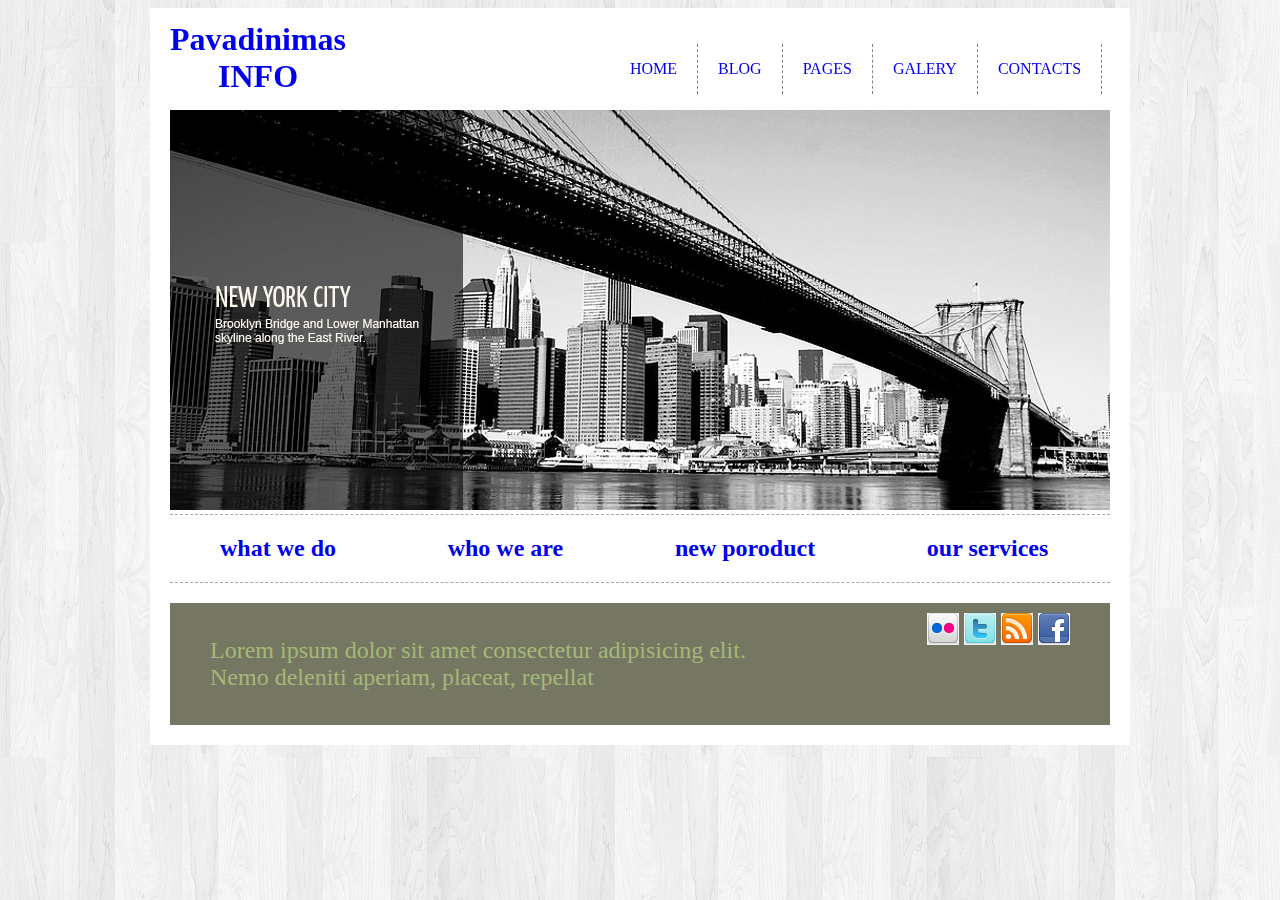
<file: html/index.html>
<!DOCTYPE html>
<html lang="en">

<head>
    <meta charset="UTF-8">
    <meta name="viewport" content="width=device-width, initial-scale=1.0">
    <meta http-equiv="X-UA-Compatible" content="ie=edge">
    <link rel="stylesheet" href="../css/style.css">
    <title>Puslapis</title>
</head>

<body>
    <div id="page">
        <!-- Start header -->
        <div>
            <!-- Start logo -->
            <div class="logo">
                <h1>
                    <a href="#">Pavadinimas
                        <span>INFO</span>
                    </a>
                </h1>
                <br/>
            </div>
        </div>
        <!-- End logo -->
        <!-- Start top Nav -->
        <div class="topnav">
            <ul class="menusm">
                <li>
                    <a href="#" class="current_page_item">Home</a>
                </li>
                <li>
                    <a href="#">Blog</a>
                </li>
                <li>
                    <a href="#">Pages</a>
                </li>
                <li>
                    <a href="../html/galery.html">Galery</a>
                </li>
                <li>
                    <a href="../html/contacts.html">Contacts</a>
                </li>
            </ul>
        </div>
        <!-- End topnav -->
        <!-- Start border -->
        <div class="header_h2">
            <div id="news-1">
                <div>
                    <img src="../images/slider_img_1.jpg" alt="icon" width="940" height="400" border="0">
                </div>
            </div>
        </div>
        <!-- Start columns -->
        <div id="columns">
            <!-- Start linija -->
            <div class="bg"></div>
            <!-- End linija -->
            <div class="html_body">
                <h2>
                    <a href="#">what we do</a>
                </h2>
            </div>
            <div class="html_body">
                <h2>
                    <a href="#">who we are</a>
                </h2>
            </div>
            <div class="html_body">
                <h2>
                    <a href="#">new poroduct</a>
                </h2>
            </div>
            <div class="html_body">
                <h2>
                    <a href="#">our services</a>
                </h2>
            </div>

        </div>
        <!-- Start footer -->
        <div id="footer">
            <div class="rss">
                <h3>Lorem ipsum dolor sit amet consectetur adipisicing elit. Nemo deleniti aperiam, placeat, repellat</h3>
                <a href="#" class="big">
                    <img src="../images/rss_4.gif" alt="picture" width="32" height="32" />
                </a>
                <a href="#" class="big">
                    <img src="../images/rss_3.gif" alt="picture" width="32" height="32" />
                </a>
                <a href="#" class="big">
                    <img src="../images/rss_2.gif" alt="picture" width="32" height="32" />
                </a>
                <a href="#" class="big">
                    <img src="../images/rss_1.gif" alt="picture" width="32" height="32" />
                </a>
                <div class="clr"></div>
            </div>
        </div>
        <!-- End footer -->


</body>

</html>
</file>
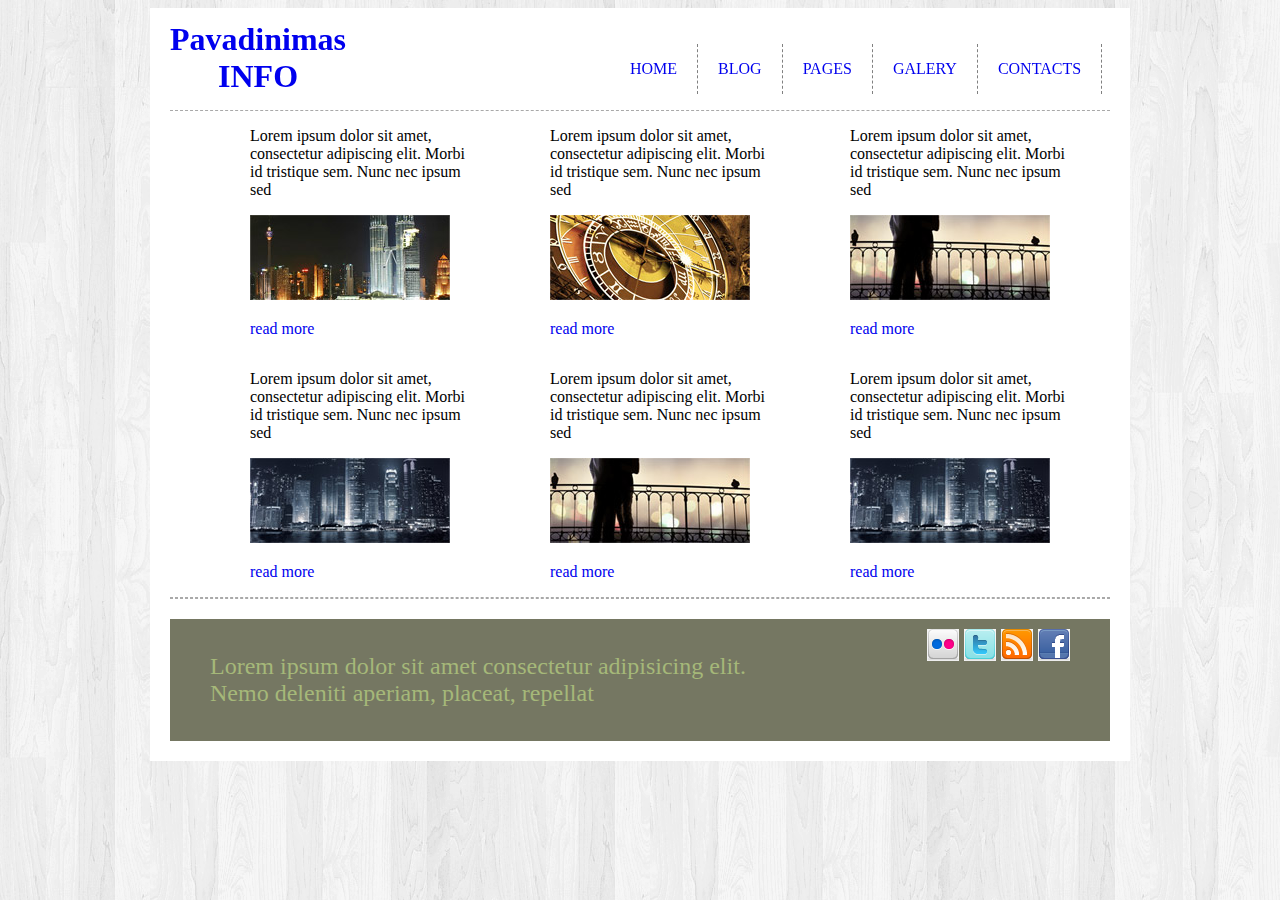
<file: html/galery.html>
<!DOCTYPE html>
<html lang="en">

<head>
    <meta charset="UTF-8">
    <meta name="viewport" content="width=device-width, initial-scale=1.0">
    <meta http-equiv="X-UA-Compatible" content="ie=edge">
    <link rel="stylesheet" href="../css/style.css">
    <title>Galery</title>
</head>

<body>
    <div id="page">
        <!-- Start header -->
        <div>
            <!-- Start logo -->
            <div class="logo">
                <h1>
                    <a href="#">Pavadinimas
                        <span>INFO</span>
                    </a>
                </h1>
                <br/>
            </div>
        </div>
        <!-- End logo -->
        <!-- Start top Nav -->
        <div class="topnav">
            <ul class="menusm">
                <li>
                    <a href="../html/index.html" class="current_page_item">Home</a>
                </li>
                <li>
                    <a href="#">Blog</a>
                </li>
                <li>
                    <a href="#">Pages</a>
                </li>
                <li>
                    <a href="#">Galery</a>
                </li>
                <li>
                    <a href="../html/contacts.html">Contacts</a>
                </li>
            </ul>
        </div>
        <!-- End topnav -->
        <!-- Start galery -->

        <div class="bg"></div>
        <div id="columns">

            <div class="html_body1">
                <p>Lorem ipsum dolor sit amet, consectetur adipiscing elit. Morbi id tristique sem. Nunc nec ipsum sed </p>
                <img src="../images/body_img_1.jpg" width="200" height="85" />
                <p class="btn">
                    <a href="#">read more</a>
                </p>
            </div>
            <div class="html_body1">
                <p>Lorem ipsum dolor sit amet, consectetur adipiscing elit. Morbi id tristique sem. Nunc nec ipsum sed </p>
                <img src="../images/body_img_2.jpg" width="200" height="85" />
                <p class="btn">
                    <a href="#">read more</a>
                </p>
            </div>
            <div class="html_body1">
                <p>Lorem ipsum dolor sit amet, consectetur adipiscing elit. Morbi id tristique sem. Nunc nec ipsum sed </p>
                <img src="../images/body_img_3.jpg" width="200" height="85" />
                <p class="btn">
                    <a href="#">read more</a>
                </p>
            </div>
            <div class="html_body1">
                <p>Lorem ipsum dolor sit amet, consectetur adipiscing elit. Morbi id tristique sem. Nunc nec ipsum sed </p>
                <img src="../images/body_img_4.jpg" width="200" height="85" />
                <p class="btn">
                    <a href="#">read more</a>
                </p>
            </div>
            <div class="html_body1">
                <p>Lorem ipsum dolor sit amet, consectetur adipiscing elit. Morbi id tristique sem. Nunc nec ipsum sed </p>
                <img src="../images/body_img_3.jpg" width="200" height="85" />
                <p class="btn">
                    <a href="#">read more</a>
                </p>
            </div>
            <div class="html_body1">
                <p>Lorem ipsum dolor sit amet, consectetur adipiscing elit. Morbi id tristique sem. Nunc nec ipsum sed </p>
                <img src="../images/body_img_4.jpg" width="200" height="85" />
                <p class="btn">
                    <a href="#">read more</a>
                </p>
            </div>
        </div>
        <div class="bg"></div>

        <!-- Start footer -->
        <div id="footer">
            <div class="rss">
                <h3>Lorem ipsum dolor sit amet consectetur adipisicing elit. Nemo deleniti aperiam, placeat, repellat</h3>
                <a href="#" class="big">
                    <img src="../images/rss_4.gif" alt="picture" width="32" height="32" />
                </a>
                <a href="#" class="big">
                    <img src="../images/rss_3.gif" alt="picture" width="32" height="32" />
                </a>
                <a href="#" class="big">
                    <img src="../images/rss_2.gif" alt="picture" width="32" height="32" />
                </a>
                <a href="#" class="big">
                    <img src="../images/rss_1.gif" alt="picture" width="32" height="32" />
                </a>
                <div class="clr"></div>
            </div>
        </div>
        <!-- End footer -->


</body>

</html>
</file>
<file: css/style.css>
body{
    background-image: url(../images/main_bg.gif);
}
.logo{
    position: fixed;
    top: 0px;
    right: auto;
}
.logo a{
    position: absolute;
    display: block;
    text-align: center;
}
.logo span{
    display: block;
}
a{
    text-decoration: none;
    
}
.topnav{
    position: relative;
    padding-left: 400px;
}
ul{
    display: flex;
    list-style: none;
}
.menusm a{
    display: inline-block;
    text-align: center;
    padding-right: 20px;
    padding-left: 20px;
    border-right: 1.5px dashed grey;
    line-height: 50px;
    text-transform: uppercase;
}
#page{
    max-width: 940px;
    margin-left: auto;
    margin-right: auto;
    background-color: white;
    padding: 20px;
}
.bg{
    border-top: 1px dashed darkgray;
    width: 940px;
    position: relative;
}
.html_body{
    max-width: 220px;
    flex-grow: 1;
    padding-left: 50px;
    
}
.html_body1{
    max-width: 220px;
    flex-grow: 1;
    padding-left: 80px;
    
}
#columns {
    display: flex; 
    flex-wrap: wrap;
    border-bottom: 1px dashed darkgray;
}
#footer {
    height: 100%;
    background-color: #757762;
    padding: 10px 40px 10px 40px;
    margin-top: 20px;
}
.rss {
    display: flex;
}
h3 {
    font-weight: 400;
    font-size: 1.5em;
    margin-right: 140px;
    color: rgb(165, 184, 121)
}

.big {
    margin-left: 5px;
}
form{

    margin: 0px auto;
    width: 350px;
}
label{
    display: inline-block;
    width: 90px;
    text-align: right;
    margin: 5px;
}
button{
    margin-top: 15px;
    margin-left: 150px;
}
textarea{
    vertical-align: top;
}
input, textarea {
    width: 200px;
    box-sizing: border-box;
}
@media (max-width 500px) {
    #columns {
    display: flex; 
}
}

@media (max-width 500px) {
    .html_body {
    max-width: 230px;
    height: auto;
    flex-shrink: 1;
}
</file>
